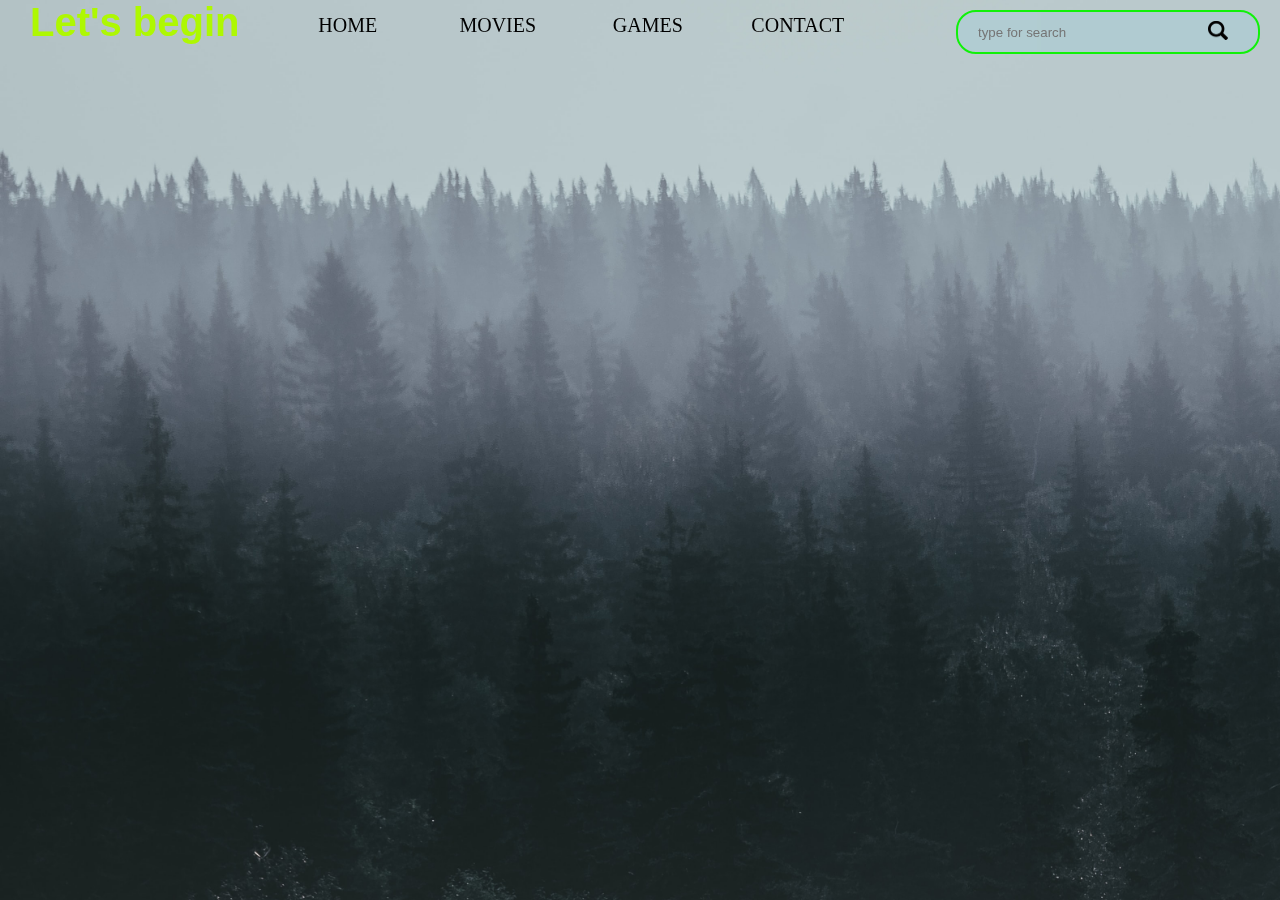
<file: index.html>
<!DOCTYPE html>
<html lang="en">
<head>
    <meta charset="UTF-8">
    <meta http-equiv="X-UA-Compatible" content="IE=edge">
    <meta name="viewport" content="width=device-width, initial-scale=1.0">
    <title>this is for test</title>
    <link rel="stylesheet" href="css/style.css">
</head>
<body>
    <header>
        <p class="logo">Let's begin</p>
        <div>
            <ul class="nav-link">
                <li><a target="_blank" href="2nd page/index.html">HOME</a></li>
                <li><a href="#">MOVIES</a>
                    <ul>
                        <li><a target="_blank" href="https://olamovies.pro/">OLA MOVIES</a></li>
                        <li><a target="_blank" href="https://vegamovies.cam/">viga MOVIES</a></li>
                    </ul>
                </li>
                <li><a href="#">GAMES</a>
                    <ul>
                         <li><a href="#">CALL OF DUTY</a>
                            <ul>
                                <li><a target="_blank" href="https://www.callofduty.com/ghosts">Call of Duty: Ghosts</a></li>
                                <li><a target="_blank" href="https://www.callofduty.com/advancedwarfare">Call of Duty: Advanced Warfare</a></li>
                                <li><a target="_blank" href="https://www.callofduty.com/">Call of Duty: Warzone</a></li>
                                <li><a target="_blank" href="https://www.callofduty.com/modernwarfare">Call of Duty: Modern Warfare</a></li>
                                <li><a target="_blank" href="https://www.callofduty.com/wwii">Call of Duty: WWII</a></li>
                            </ul>
                        </li>
                        <li><a target="_blank" href="https://www.rockstargames.com/gta-v">GTA</a></li>
                        <li><a target="_blank" href="https://hitman.com/global/">HITMAN</a></li>
                    </ul>
                </li>
                <li><a href="#">CONTACT</a>
                    <ul>
                        <li><a target="_blank" href="https://www.facebook.com">FACEBOOK</a></li>
                        <li><a href="#">Gmail.com</a></li>
                        <li><a href="#">PHONE</a></li>
                    </ul>
                </li>
            </ul>
        </div>
        <div class="search-link">
             <form action="https://www.google.com/search" method="get">
                    <input type="search" placeholder="type for search">
                    <button type="submit"><img src="search-icon-png-21.png"></button>


             </form>
        </div>
        
    </header>


</body>
</html>
</file>
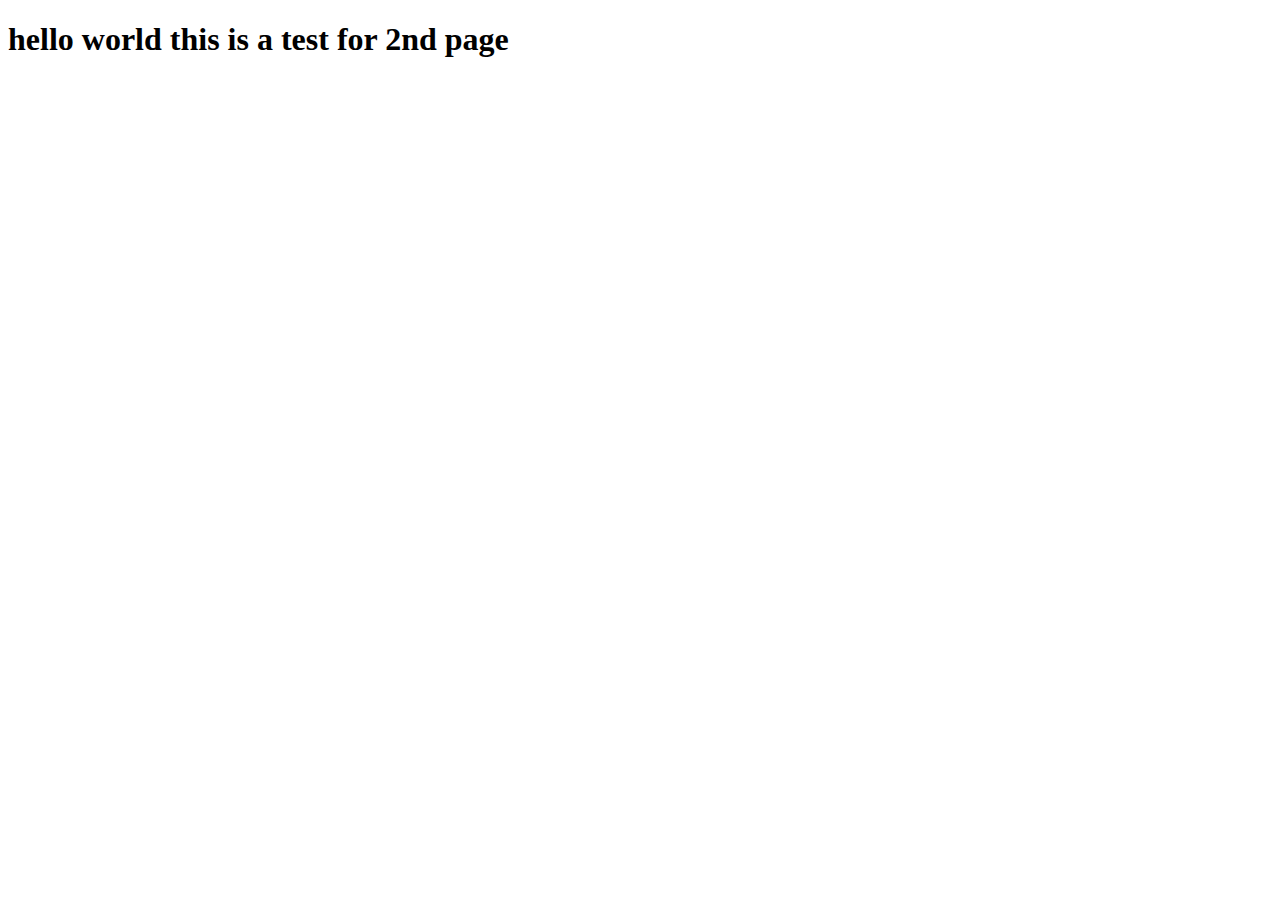
<file: 2nd page/index.html>
<!DOCTYPE html>
<html lang="en">
<head>
    <meta charset="UTF-8">
    <meta http-equiv="X-UA-Compatible" content="IE=edge">
    <meta name="viewport" content="width=device-width, initial-scale=1.0">
    <title>Document</title>
</head>
<body>
    <h1>hello world this is a test for 2nd page</h1>
</body>
</html>
</file>
<file: css/style.css>
*{
    margin: 0;
    padding: 0;
}
body{
    background-image:url("../image/daniil-silantev-cKT2WBaIXVU-unsplash.jpg");
    background-size: 160%;
    background-repeat: no-repeat;
    background: transparen;
    
    
    
}
.logo{
     font-family: sans-serif;
     font-weight: 900;
     font-size: 40px;
     margin-left: 30px;
     cursor: pointer;
     color: rgb(174, 248, 2);
}
a,p{
    text-decoration:none;
    color: black;
}
header{
    height: 70px;
    display: flex;
  
    justify-content: space-between;
    
}
.nav-link li{
    list-style: none;
    display: inline block;
    
    width: 100px;
    line-height: 50px;
    font-size: 20px;
    text-align: center;
    float: left;
    margin-right: 50px;
   

}  



.nav-link li ul li{
    margin-right: 60%;
}



.nav-link li ul{
    display: none
}
.nav-link li ul li{
    width: 200%;

}
.nav-link li ul li ul li{
    width: 300%;
}
.nav-link li:hover > ul{
    display: block;
}
.nav-link li a:hover{
    color: rgb(188, 255, 2);
    transition: 3s;
    font-weight: 800;
    
    
}

.nav-link li ul li{
    position: relative;
}

.nav-link li ul li ul{
    position: absolute;
    top: 0px;
    left: 150px;
}
.search-link{
    width: 300px;
    height: 40px;
    border: 2px solid rgb(17, 241, 9);
    border-radius: 20px;
    margin-right: 20px;
    margin-top: 10px;
    backdrop-filter: blur(40px) saturate(180%);
}
.search-link input{
    background: transparent;
    border: 10px;
    padding: 10px 20px;
    margin-top: 3px;
    flex: 1;
    outline: none;
    cursor: pointer;
 
}
.search-link button img{
    width: 20px;
}
.search-link button{
    border: 0;
    border-radius: 50%;
    width: 40px;
    height: 40px;
    background: transparent;
    cursor: pointer;
    float: right;
    margin-right: 20px;
    

}
</file>
